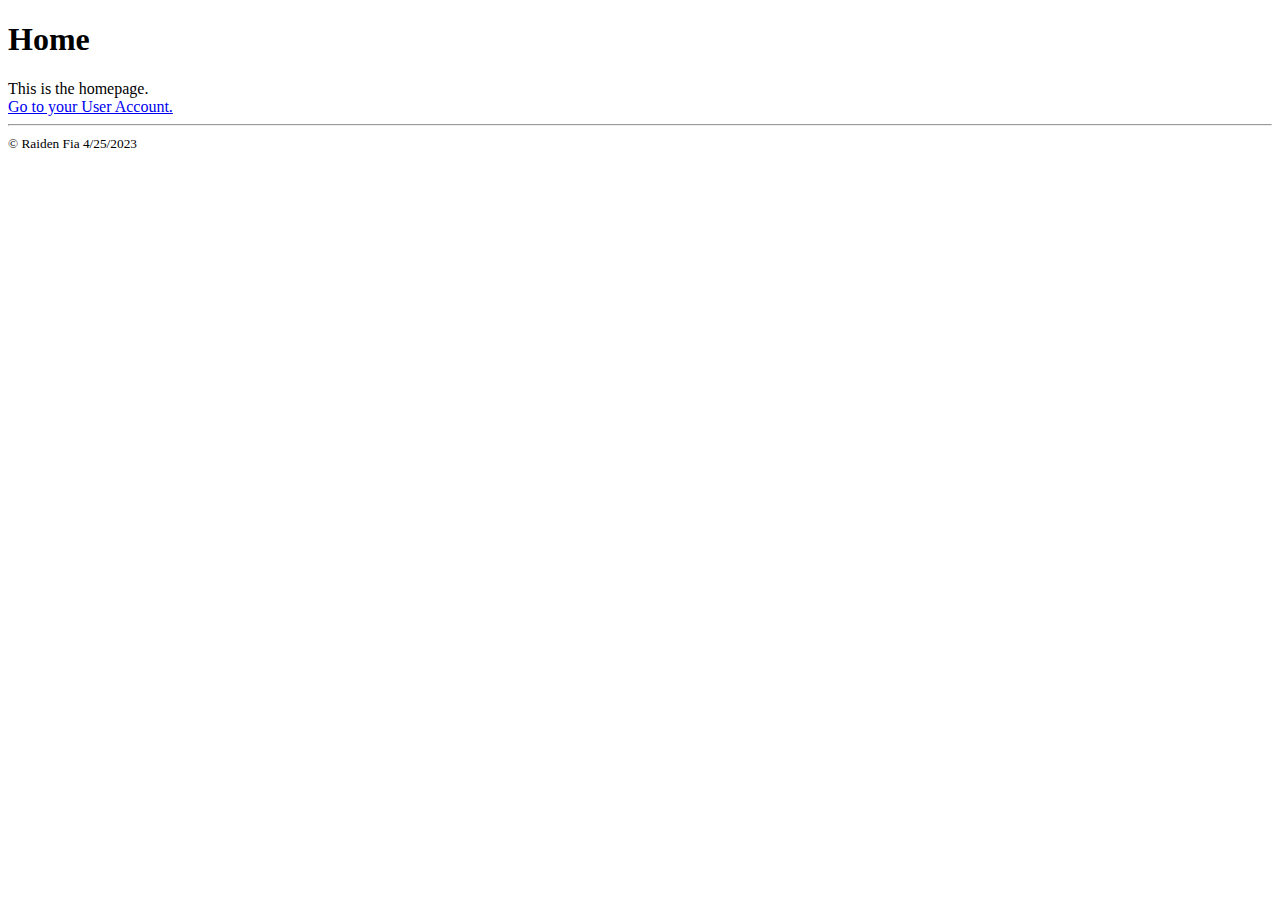
<file: breadcrumbs/index.html>
<!DOCTYPE html>
<html lang="en">
  <head>
    <meta charset="UTF-8">
    <title>Start of the Breadcrumbs</title>
    <link rel="stylesheet" href="style.css">
  </head>
  <body>
        <h1>Home</h1>
        This is the homepage.
        <br>
        <a href="user-account.html">Go to your User Account.</a>
        <br>
        <hr>
        <footer>
            <small>&copy; Raiden Fia 4/25/2023</small>
        </footer> 
  </body>
</html>
</file>
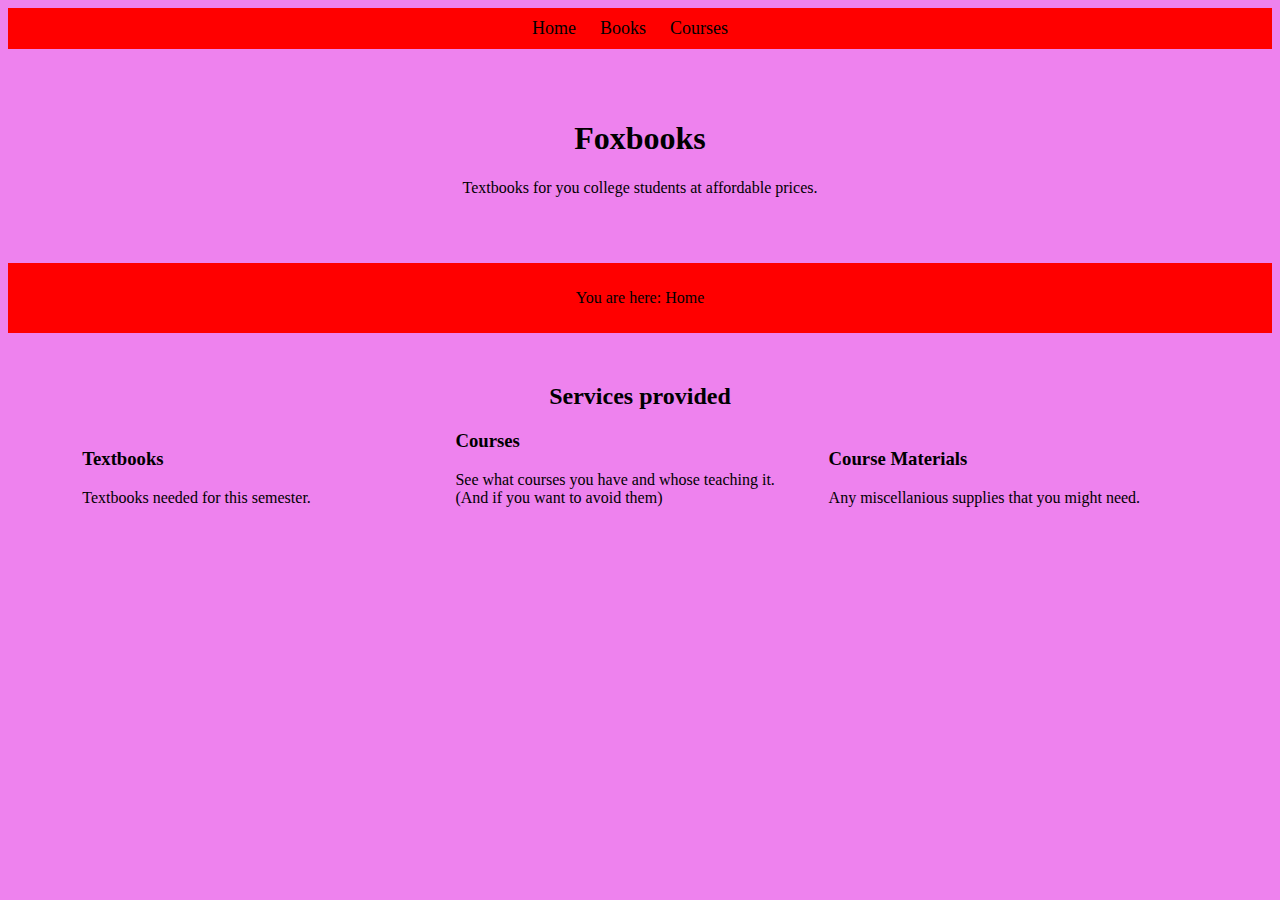
<file: textbooks/index.html>
<!DOCTYPE html>
<html>
<head>
	<title> Foxbooks Homepage</title>
	<link rel="stylesheet" type="text/css" href="textbookstyle.css">
</head>
<body>
	<header>
		<nav>
			<ul>
				<li><a href="index.html">Home</a></li>
				<li><a href="textbooks.html">Books</a></li>
				<li><a href="courses.html">Courses</a></li>
			</ul>
		</nav>
	</header>
	<section id="banner">
		<h1>Foxbooks</h1>
		<p>Textbooks for you college students at affordable prices.</p>
	</section>
	
	<section id="breadcrumb">
		<p>You are here: <a href="index.html">Home</a></p>
	</section>
	
	
		<section id="services">
			<h2>Services provided</h2>
			<ul>
				<li>
					<h3>Textbooks</h3>
					<p>Textbooks needed for this semester.</p>
				</li>
				<li>
					<h3>Courses</h3>
					<p>See what courses you have and whose teaching it.(And if you want to avoid them)</p>
				</li>
				<li>
					<h3>Course Materials</h3>
					<p>Any miscellanious supplies that you might need.</p>
				</li>
			</ul>
		</section>
</body>
</html>
</file>
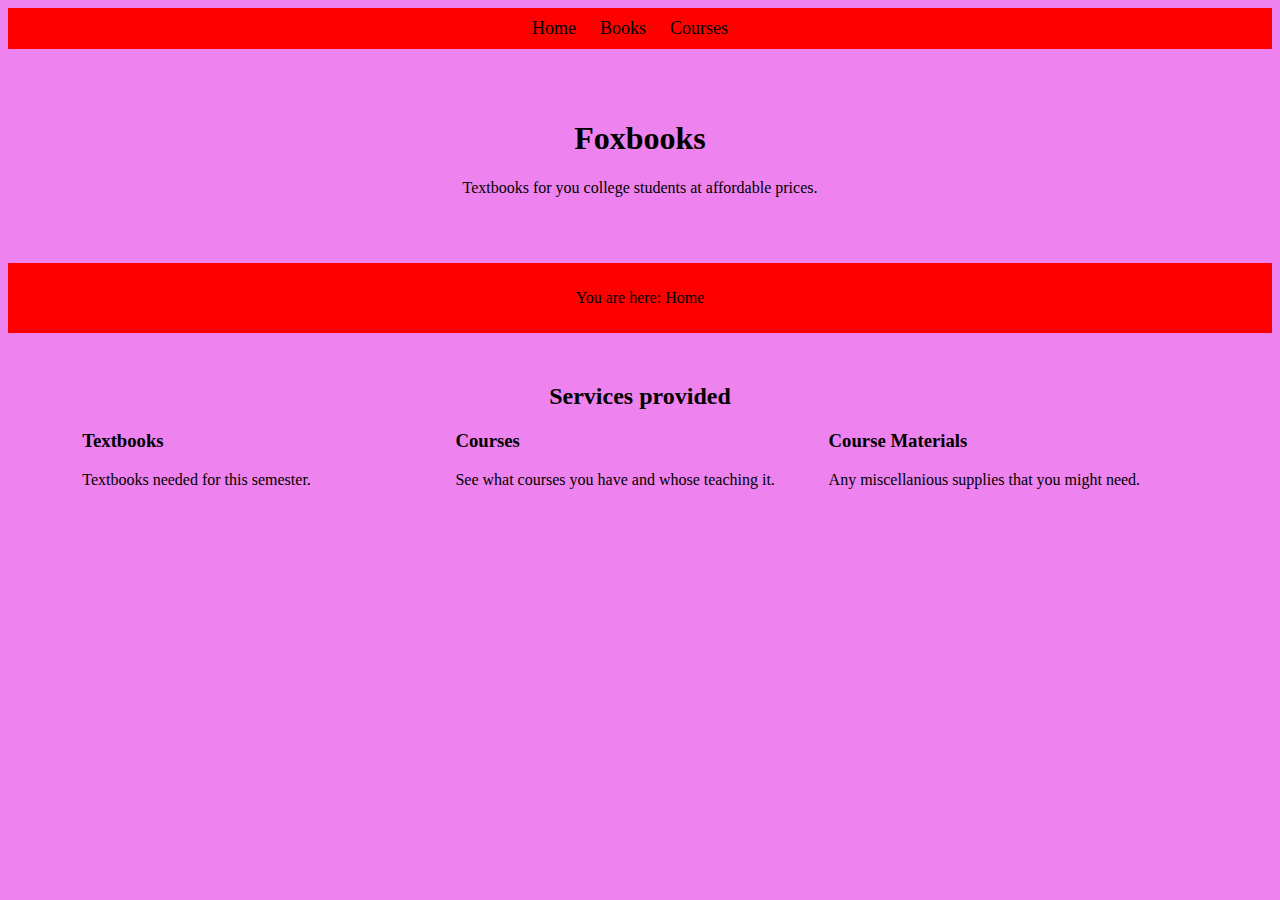
<file: textbooks/textbooks/index.html>
<!DOCTYPE html>
<html>
<head>
	<title> Foxbooks Homepage</title>
	<link rel="stylesheet" type="text/css" href="textbookstyle.css">
</head>
<body>
	<header>
		<nav>
			<ul>
				<li><a href="index.html">Home</a></li>
				<li><a href="textbooks.html">Books</a></li>
				<li><a href="courses.html">Courses</a></li>
			</ul>
		</nav>
	</header>
	<section id="banner">
		<h1>Foxbooks</h1>
		<p>Textbooks for you college students at affordable prices.</p>
	</section>
	
	<section id="breadcrumb">
		<p>You are here: <a href="index.html">Home</a></p>
	</section>
	
	
		<section id="services">
			<h2>Services provided</h2>
			<ul>
				<li>
					<h3>Textbooks</h3>
					<p>Textbooks needed for this semester.</p>
				</li>
				<li>
					<h3>Courses</h3>
					<p>See what courses you have and whose teaching it.</p>
				</li>
				<li>
					<h3>Course Materials</h3>
					<p>Any miscellanious supplies that you might need.</p>
				</li>
			</ul>
		</section>
</body>
</html>
</file>
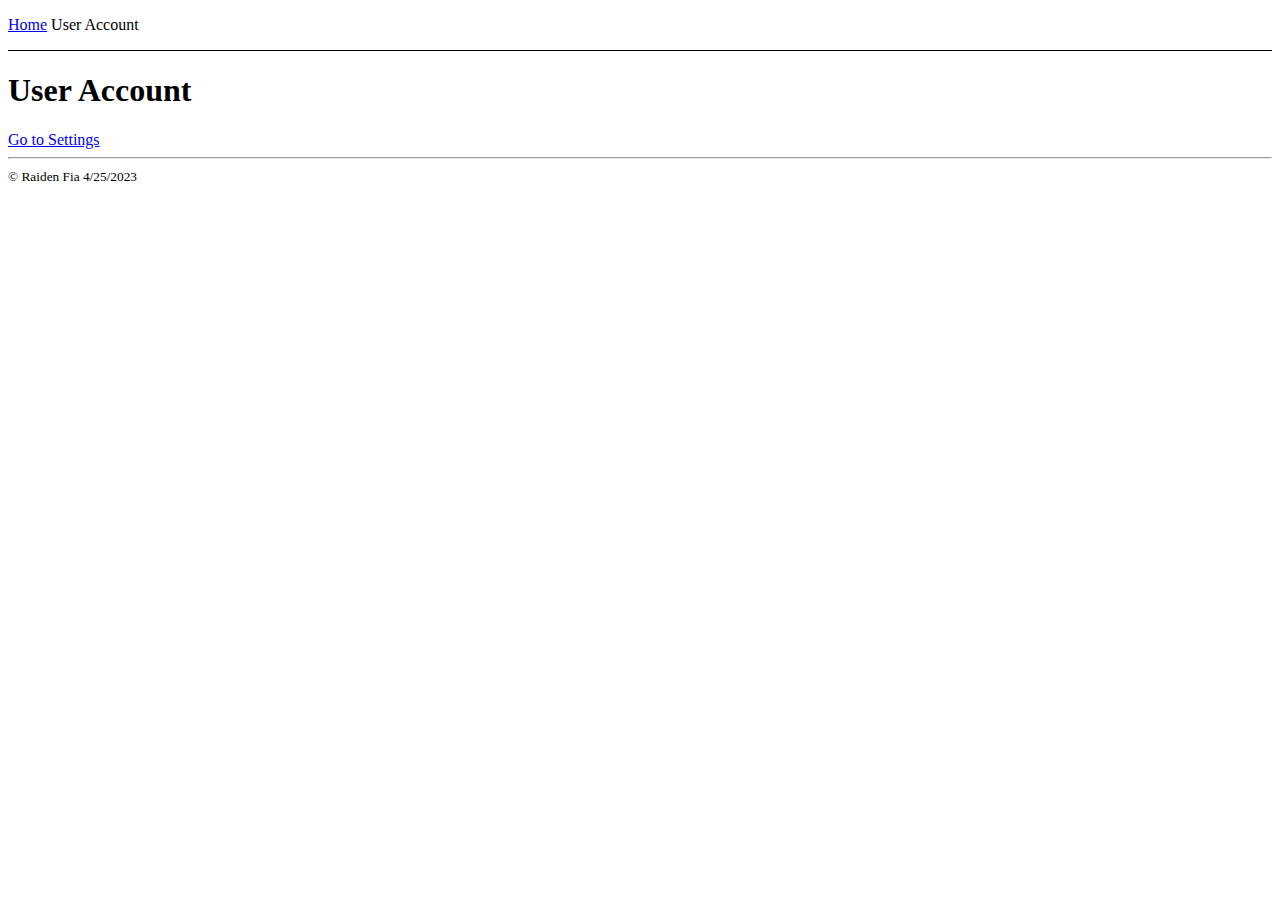
<file: breadcrumbs/user-account.html>
<!DOCTYPE html>
<html lang="en">
    <head>
        <meta charset="UTF-8">
        <title>User Account - Breadcrumbs</title>
        <link rel="stylesheet" href="style.css">
    </head>
    <body>
        <nav class="crumbs">
        <ol>
            <li class="breadcrumbs"><a href="index.html">Home</a></li>
            <li class="breadcrumbs">User Account</li>
        </ol>
        </nav>
        <h1>User Account</h1>
        <a href="settings.html">Go to Settings</a>
        <br>
        <hr>
        <footer>
            <small>&copy; Raiden Fia 4/25/2023</small>
        </footer> 
  </body>
</html>
</file>
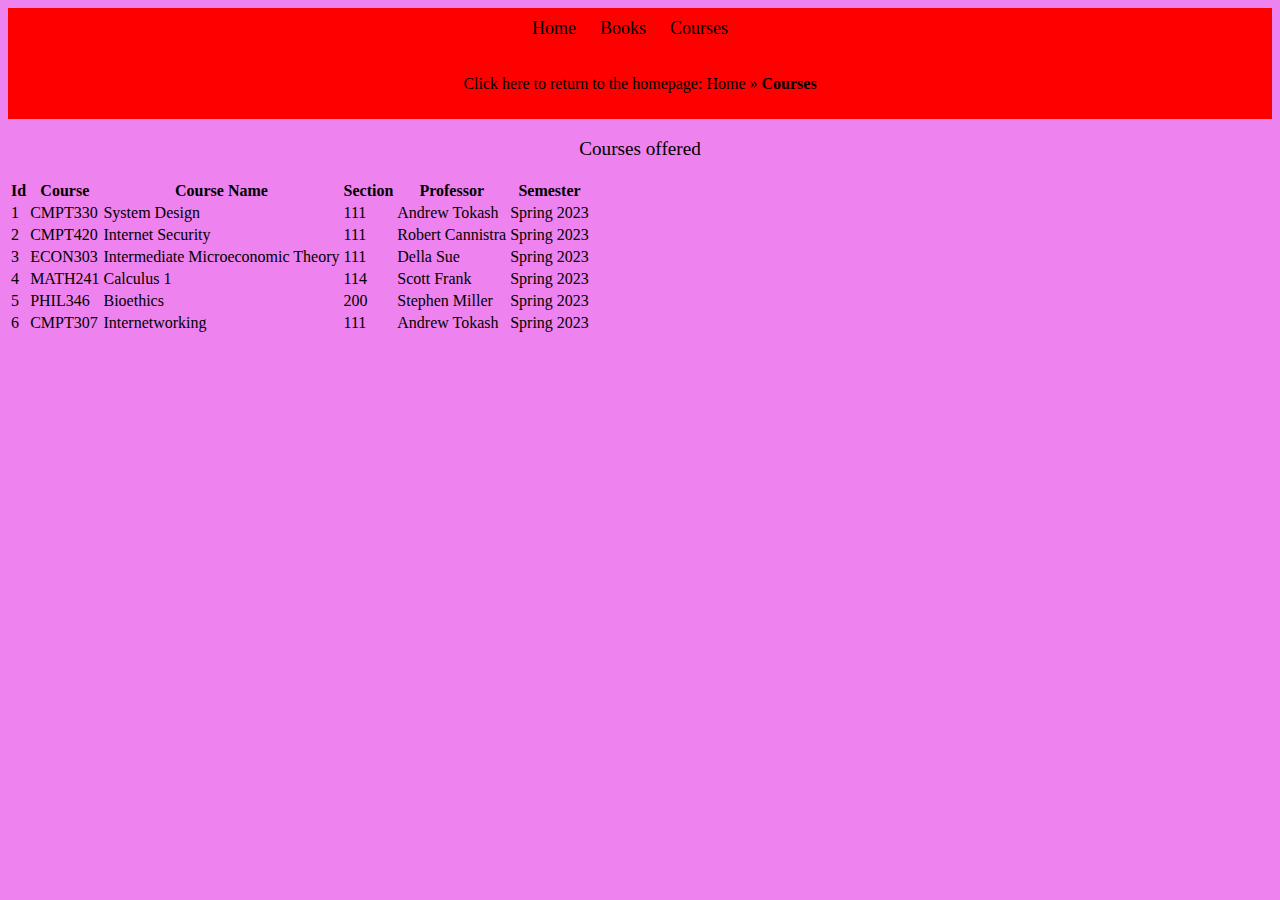
<file: textbooks/courses.html>
<!DOCTYPE html>
<html>
<head>
	<title>FoxBooks | Courses</title>
	<link rel="stylesheet" type="text/css" href="textbookstyle.css">
</head>
<body>
	<header>
		<nav>
			<ul>
				<li><a href="index.html">Home</a></li>
				<li><a href="textbooks.html">Books</a></li>
				<li><a href="courses.html">Courses</a></li>
			</ul>
		</nav>
	</header>
	<section id="breadcrumb">
		<p>Click here to return to the homepage: <a href="index.html">Home</a> &raquo; <strong>Courses</strong></p>
	</section>
    <p style="text-align: center; font-size: larger;" > Courses offered</p>
    <table id="myTable">
        <thead>
          <tr>
            <th>Id</th>
            <th>Course</th>
            <th>Course Name</th>
            <th>Section</th>
            <th>Professor</th>
            <th>Semester</th>
          </tr>
        </thead>
        <tbody></tbody>
      </table>
      <script>
            fetch('textbook.json')
            .then(response => response.json())
            .then(data => {
                const tableBody = document.querySelector('#myTable tbody');

                // Iterate over the courses and create table rows
                data.courses.forEach(course => {
                const row = document.createElement('tr');

                const idCell = document.createElement('td');
                idCell.textContent = course.Id;
                row.appendChild(idCell);

                const courseCell = document.createElement('td');
                courseCell.textContent = course.course;
                row.appendChild(courseCell);

                const nameCell = document.createElement('td');
                nameCell.textContent = course.courseName;
                row.appendChild(nameCell);

                const sectionCell = document.createElement('td');
                sectionCell.textContent = course.section;
                row.appendChild(sectionCell);

                const professorCell = document.createElement('td');
                professorCell.textContent = course.professor;
                row.appendChild(professorCell);

                const semesterCell = document.createElement('td');
                semesterCell.textContent = course.semester;
                row.appendChild(semesterCell);

                tableBody.appendChild(row);
                });
            })
            .catch(error => {
                console.log('Error:', error);
            });

      </script>
</body>
</html>
</file>
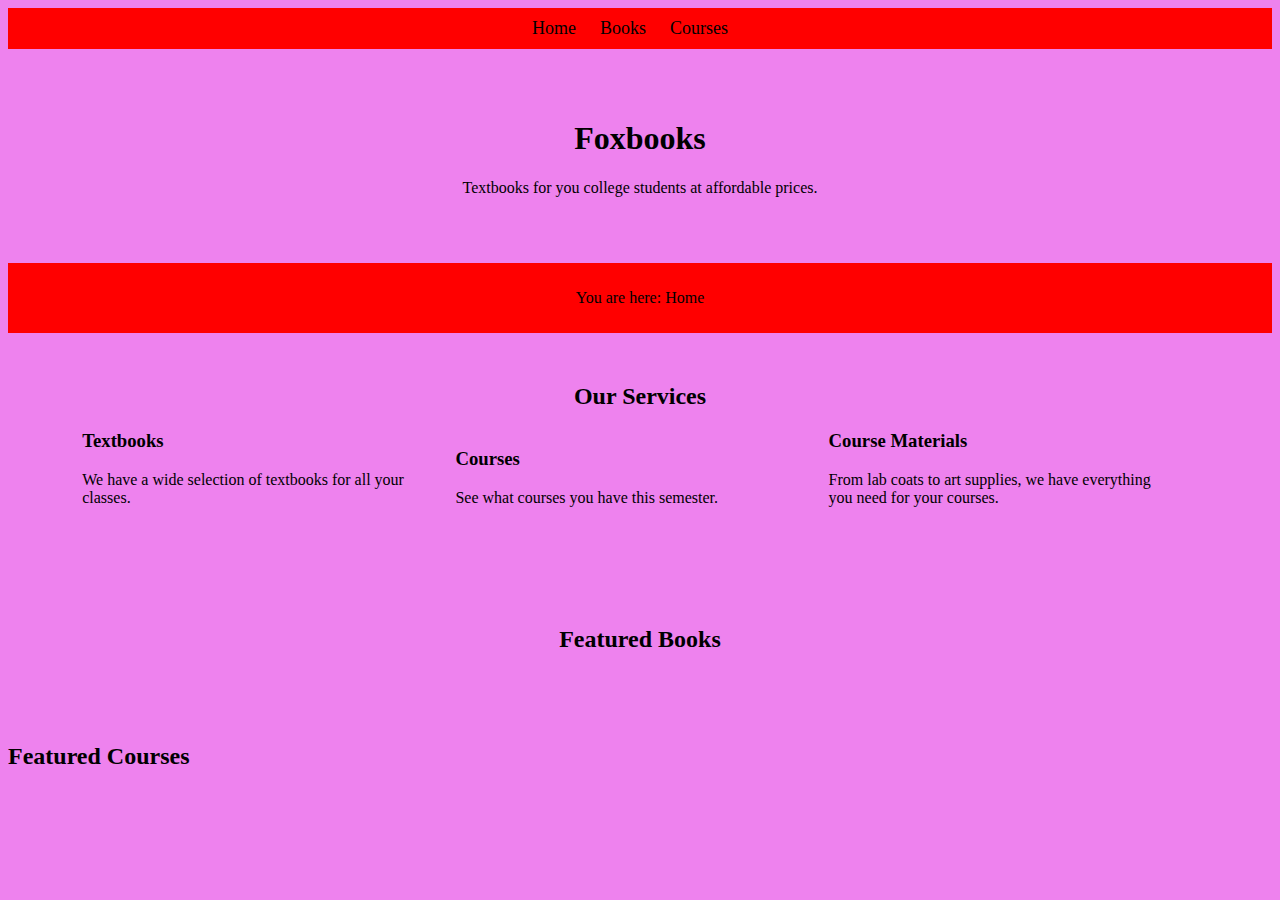
<file: textbooks/homepage.html>
<!DOCTYPE html>
<html>
<head>
	<title>FoxBooks | Home</title>
	<link rel="stylesheet" type="text/css" href="textbookstyle.css">
</head>
<body>
	<header>
		<nav>
			<ul>
				<li><a href="homepage.html">Home</a></li>
				<li><a href="textbooks.html">Books</a></li>
				<li><a href="courses.html">Courses</a></li>
			</ul>
		</nav>
	</header>
	<section id="banner">
		<h1>Foxbooks</h1>
		<p>Textbooks for you college students at affordable prices.</p>
	</section>
	
	<section id="breadcrumb">
		<p>You are here: <a href="homepage.html">Home</a></p>
	</section>
	
	
		<section id="services">
			<h2>Our Services</h2>
			<ul>
				<li>
					<h3>Textbooks</h3>
					<p>We have a wide selection of textbooks for all your classes.</p>
				</li>
				<li>
					<h3>Courses</h3>
					<p>See what courses you have this semester.</p>
				</li>
				<li>
					<h3>Course Materials</h3>
					<p>From lab coats to art supplies, we have everything you need for your courses.</p>
				</li>
			</ul>
		</section>
	
		<section id="featured-books">
			<h2>Featured Books</h2>
			<ul id="books-list">
			</ul>
		</section>

		<section id="featured-courses">
			<h2>Featured Courses</h2>
			<ul id="courses-list">
			</ul>
		</section>
	</main>
	
    <script>
		document.addEventListener('DOMContentLoaded', function() {
  fetch('textbook.json')
    .then(function(response) {
      return response.json();
    })
    .then(function(data) {
      const featuredBooks = document.getElementById('books-list');
      const books = data.books;

      for (const booktitle in books) {
        if (books.hasOwnProperty(bookTitle)) {
          const book = books[bookTitle];
          const li = document.createElement('li');
          const img = document.createElement('img');
          const h3 = document.createElement('h3');
          const p = document.createElement('p');

          img.src = `images/${book.ISBN}.jpg`;
          img.alt = bookTitle;
          h3.textContent = bookTitle;
          p.textContent = book.Author;

          li.appendChild(img);
          li.appendChild(h3);
          li.appendChild(p);
          featuredBooks.appendChild(li);
        }
      }

      const courses = document.getElementById('courses-list');
      const courseTypes = textbooks.coursestypes;

      for (const courseId in courseId) {
        if (courseTypes.hasOwnProperty(courseCode)) {
          const course = courseTypes[courseCode];
          const li = document.createElement('li');
          const h3 = document.createElement('h3');
          const p = document.createElement('p');

          h3.textContent = `${courseCode} - ${course.ID}`;
          p.textContent = `Professor: ${course.Professor}, Semester: ${course.semester}`;

          li.appendChild(h3);
          li.appendChild(p);
          courses.appendChild(li);
        }
      }
    })
    .catch(function(error) {
      console.log(`Error loading data: ${error}`);
    });
});

	</script>
</body>
</html>
</file>
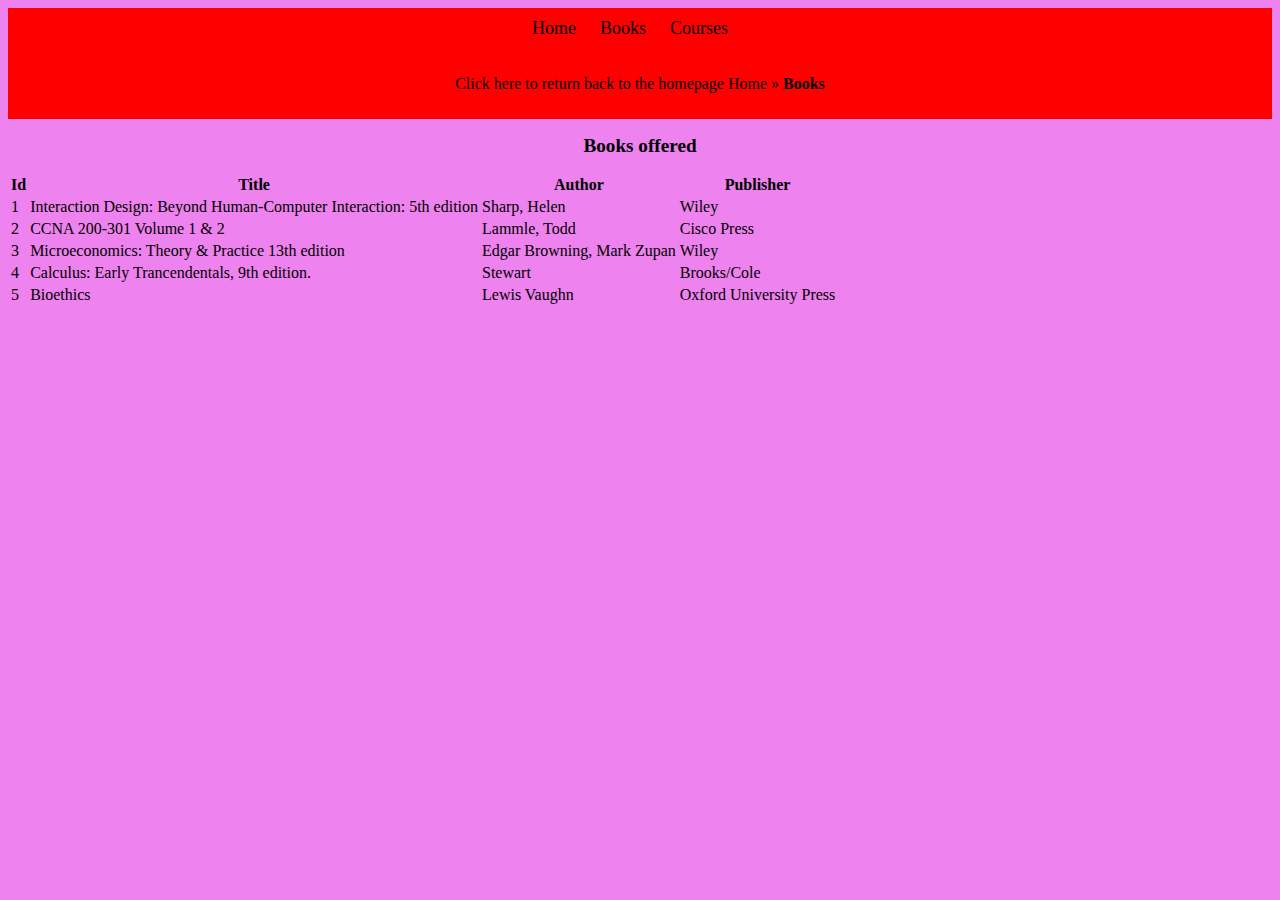
<file: textbooks/textbooks.html>
<!DOCTYPE html>
    
    <html>
    <head>
        <title>Books</title>
        <link rel="stylesheet" type="text/css" href="textbookstyle.css">
    </head>
    <body>
        <header>
            <nav>
                <ul>
                    <li><a href="index.html">Home</a></li>
                    <li><a href="textbooks.html">Books</a></li>
                    <li><a href="courses.html">Courses</a></li>
                </ul>
            </nav>
        </header>
        <section id="breadcrumb">
            <p>Click here to return back to the homepage <a href="index.html">Home</a> &raquo; <strong>Books</strong></p>
        </section>
        <main>
            <section id="books">
                <h2 style="text-align: center; font-size: larger;" >Books offered</h2>
                <table id="myTable">
                    <thead>
                      <tr>
                        <th>Id</th>
                        <th>Title</th>
                        <th>Author</th>
                        <th>Publisher</th>
                      </tr>
                    </thead>
                    <tbody></tbody>
                  </table>
            </section>
        </main>
        <script>
            document.addEventListener('DOMContentLoaded', () => {
                fetch('textbook.json')
                .then(response => response.json())
                .then(data => {
                    const tableBody = document.querySelector('#myTable tbody');

                    // Iterate over the books and create table rows
                    data.books.forEach(book => {
                    const row = document.createElement('tr');

                    const idCell = document.createElement('td');
                    idCell.textContent = book.Id;
                    row.appendChild(idCell);

                    const titleCell = document.createElement('td');
                    titleCell.textContent = book.title;
                    row.appendChild(titleCell);

                    const authorCell = document.createElement('td');
                    authorCell.textContent = book.author;
                    row.appendChild(authorCell);

                    const publisherCell = document.createElement('td');
                    publisherCell.textContent = book.publisher;
                    row.appendChild(publisherCell);

                    tableBody.appendChild(row);
                    });
                })
                .catch(error => {
                    console.log('Error:', error);
                });
        });
        </script>
    </body>
</html>
</file>
<file: breadcrumbs/style.css>
nav {
    border-bottom: 1px solid black;
  }
  
  .crumbs ol {
    list-style-type: none;
    padding-left: 0;
  }
  
  .breadcrumbs {
    display: inline-block;
  }
  
  .crumb  {
    display: inline-block;
    color: black;
    content: '>';
    font-size: 80%;
  }
</file>
<file: textbooks/textbookstyle.css>
body {
    font-family: 'Times New Roman', Times, serif;
    background-color: violet;
}

header {
    background-color: red;
    color: white;
    padding: 10px;
}

nav ul {
    margin: 0;
    padding: 0;
    list-style: none;
    text-align: center;
}

nav li {
    display: inline-block;
    margin-right: 20px;
}

nav a {
    display: block;
    color: black;
    text-decoration: none;
    font-size: 18px;
}

nav a:hover {
    color: black;
}

#banner {
    background-color: violet;
    color: black;
    text-align: center;
    padding: 50px;
}

#banner h1 {
    text-align: center;
}

#breadcrumb {
    background-color: red;
    color: black;
    padding: 10px;
    text-align: center;
}

#breadcrumb a {
    color: black;
    text-decoration: none;
}

#services {
    background-color: violet;
    padding: 50px;
    text-align: center;
}

#services h2 {
    margin-top: 0;
}

#services ul {
    list-style: none;
    margin: 0;
    padding: 0;
}

#services li {
    display: inline-block;
    margin-right: 20px;
    width: 30%;
    text-align: left;
}

#services li h3 {
    margin-top: 0;
}

#services li p {
    margin-bottom: 0;
}

#featured-books {
    background-color: violet;
    padding: 50px;
    text-align: center;
}
</file>
<file: textbooks/textbooks/textbookstyle.css>
body {
    font-family: 'Times New Roman', Times, serif;
    background-color: violet;
}

header {
    background-color: red;
    color: white;
    padding: 10px;
}

nav ul {
    margin: 0;
    padding: 0;
    list-style: none;
    text-align: center;
}

nav li {
    display: inline-block;
    margin-right: 20px;
}

nav a {
    display: block;
    color: black;
    text-decoration: none;
    font-size: 18px;
}

nav a:hover {
    color: black;
}

#banner {
    background-color: violet;
    color: black;
    text-align: center;
    padding: 50px;
}

#banner h1 {
    text-align: center;
}

#breadcrumb {
    background-color: red;
    color: black;
    padding: 10px;
    text-align: center;
}

#breadcrumb a {
    color: black;
    text-decoration: none;
}

#services {
    background-color: violet;
    padding: 50px;
    text-align: center;
}

#services h2 {
    margin-top: 0;
}

#services ul {
    list-style: none;
    margin: 0;
    padding: 0;
}

#services li {
    display: inline-block;
    margin-right: 20px;
    width: 30%;
    text-align: left;
}

#services li h3 {
    margin-top: 0;
}

#services li p {
    margin-bottom: 0;
}

#featured-books {
    background-color: violet;
    padding: 50px;
    text-align: center;
}
</file>
